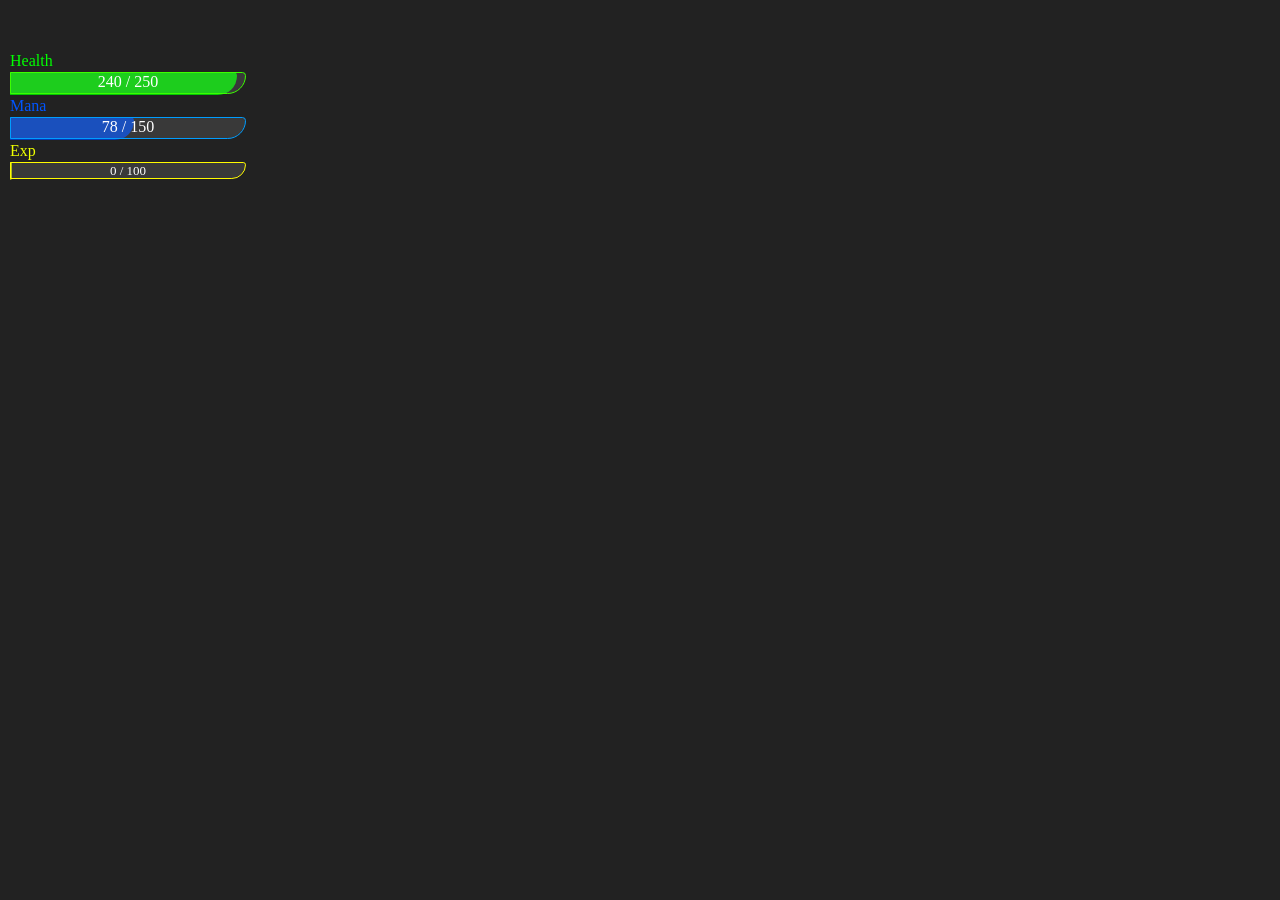
<file: ProgressBar/Version 2/Index.html>
<!DOCTYPE html>
<html>
  <head>
    <title>Progress Bar</title>
    <link rel="stylesheet" href="styles.css" />
  </head>
  <body>
    <div class="main-menu">
      <div class="signup">
        <a href="#">Sign Up</a>
        <a href="#">Sign In</a>
      </div>
      <div class="main">
        
      </div>
      <a id="Play" href="">Play</a>
      <a id="Character" href="">Character</a>
      <a id="Shop" href="">Shop</a>
      <a id="Settings" href="">Settings</a>
    </div>

    <main>
      <div class="hud">
        <h1 id="level">Level: 1</h1>
        <div class="container">
          <!-- Main HUD -->
          <div class="progress-bar" data-stat='Health'>
            <p class="label">Health</p>
            <div class="bar">
              <div class="filler"></div>
              <p class="value">Loading</p>
            </div>
          </div>

          <div class="progress-bar" data-stat='Mana'>
            <p class="label">Mana</p>
            <div class="bar">
              <div class="filler"></div>
              <p class="value">Loading</p>
            </div>
          </div>

          <div class="progress-bar" data-stat='Exp'>
            <p class="label">Exp</p>
            <div class="bar">
              <div class="filler"></div>
              <p class="value">Loading</p>
            </div>
          </div>       
        <!-- END -->
        </div>
      </div>
    </main>

    <script src="script.js"></script>
  </body>
</html>
</file>
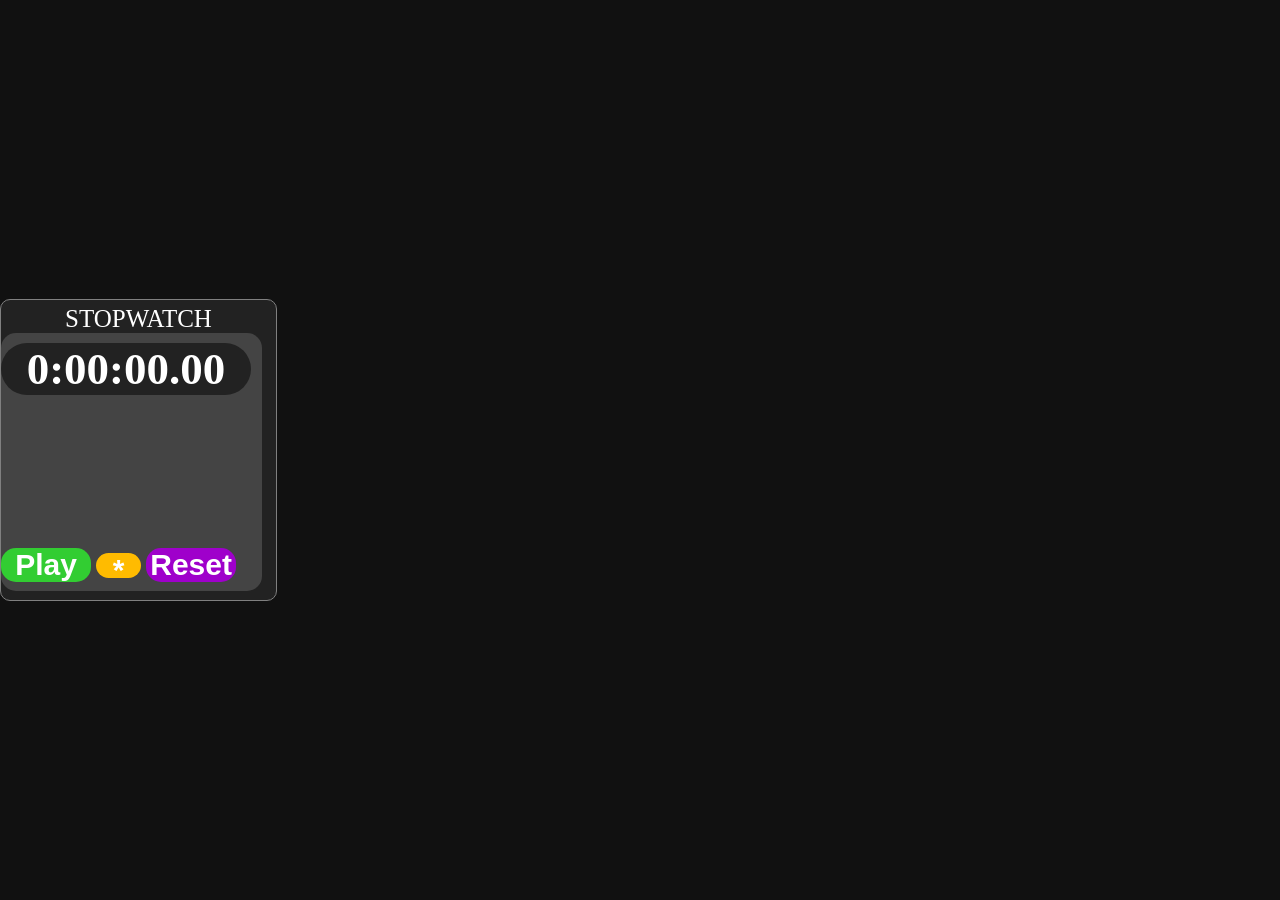
<file: Stopwatch/V1/Index.html>
<!DOCTYPE html>
<html>
  <head>
    <title>Stopwatch</title>
    <link rel="stylesheet" href="styles.css" />
  </head>
  <body>
    <div class="stopwatch">
      <p class="textlabel">STOPWATCH</p>
      <div class="content">
        <div class="display">
          <p id="time">0:00:00.00</p>
        </div>
        <div class="record" id="record_container">
          
          
        </div>
        <div class="play" id="play">
          <button id="play_btn" type="button">Play</button>
          <button id="rec_btn" type="button">*</button>
          <button id='reset_btn' type="button">Reset</button>
        </div>
      </div>
    </div>
  <script src="script.js"></script>
  </body>
</html>
</file>
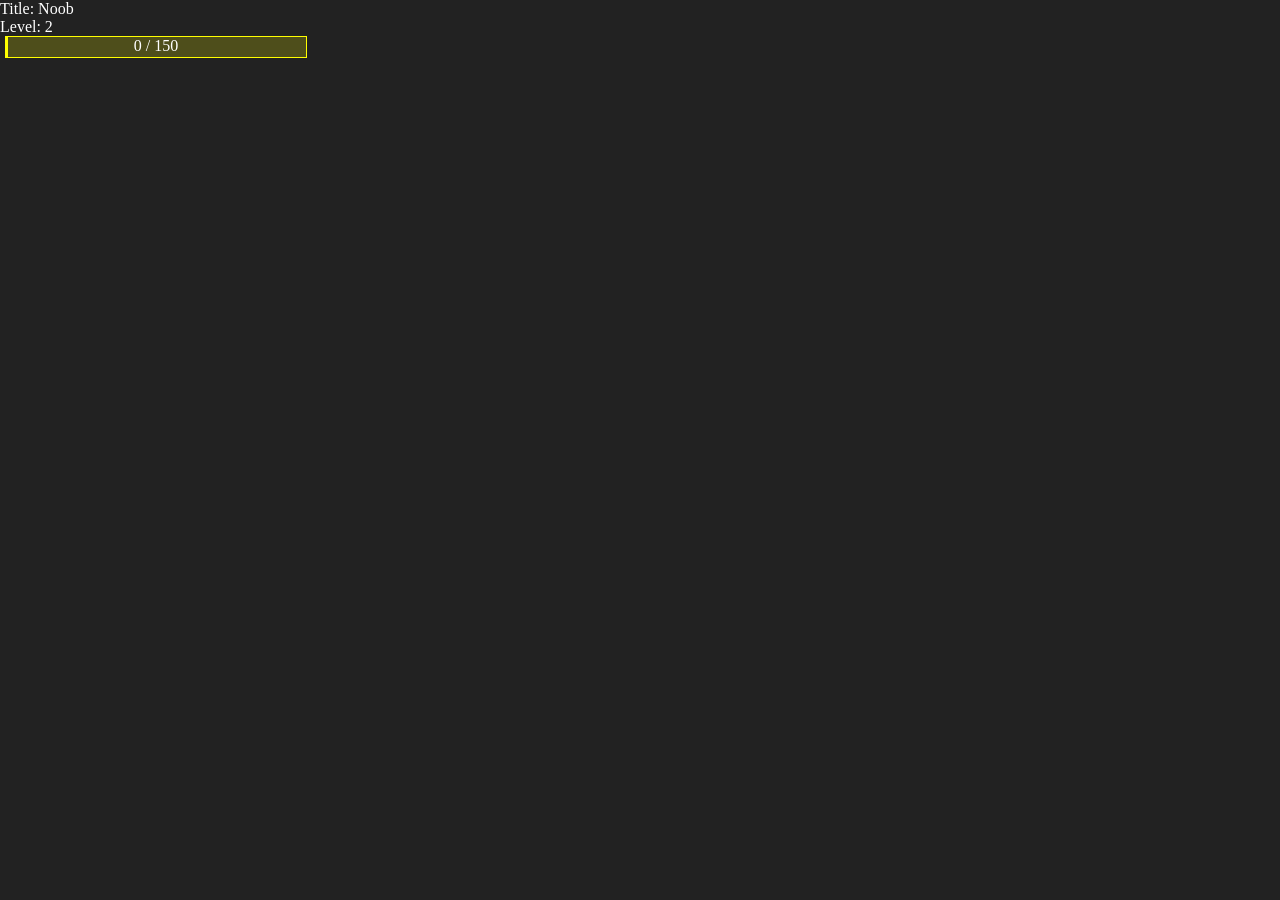
<file: ProgressBar/V1/LevelUp.html>
<!DOCTYPE html>
<html>
  <head>
    <title>Hello, World!</title>
    <link rel="stylesheet" href="styles.css" />
  </head>
  <body>
      <p class="Title" id="title">Title: Loading</p>
      <p class="Level" id="level">Level: 1</p>
      <div class="container">
        <p class="exp" id="exp">Exp: 0 / 100</p>
        <span id="expBar"></span>
        </div>
      <script src="script.js"></script>
  </body>
</html>
</file>
<file: ProgressBar/Version 2/styles.css>
* {
  padding: 0;
  margin: 0;
}

body {
  background: #222;
  /* background: url(https://cdnb.artstation.com/p/assets/images/images/052/707/451/large/rebecca-rupert-octopus-full-illustration.jpg?1660487673);
  background-repeat: no-repeat;
  background-size: 100%;*/
}

/* MAIN MENU */
.main-menu {
  position: absolute;
  display: none;
  width: 300px;
  height: 250px;
}



/* MAIN MENU */


/* MAIN BODY */
main {
  display: block;
  opacity: 1;
}

.hud {
  user-select: none;
  position: absolute;
  margin: 5px;
  width: 360px;
  height: 200px;
  padding: 5px;
  display: block;
  justify-items: center;
  align-content: center;
}

.hud h1 {
  color: white;
  position: relative;
  left: -35%;
}

.hud .container {
  position: relative;
  width: 100%;
  height: 100%;
  display: block;
}

.hud .container .progress-bar {
  position: relative;
  width: 65%;
  margin: 5px 0px;
}


.hud .container .progress-bar .label {
  color: white;
  font-size: 20;
  margin: 2px 0;
}

.hud .container .progress-bar:nth-child(1) .label {
  color: rgb(0, 255, 0);
}

.hud .container .progress-bar:nth-child(2) .label {
  color: rgb(0, 85, 255);
}

.hud .container .progress-bar:nth-child(3) .label {
  color: rgb(238, 255, 0);
}

.hud .container .progress-bar .bar {
  justify-self: center;
  position: relative;
  width: 100%;
  height: 20px;
}

.hud .container .progress-bar .bar .filler {
  position: absolute;
  width: 30%;
  text-align: center;
  color: white;
  height: 102.5%;
  background: rgba(0, 213, 0, 0.921);
  border-radius: 0 5px 25px 0;
  border: 1px solid transparent;
}

.hud .container .progress-bar:nth-child(2) .bar .filler {
  background: rgb(0, 60, 181);
  width: 50%;
}

.hud .container .progress-bar:nth-child(3) .bar .filler {
  background: rgb(166, 181, 0);
  width: 50%;
  height: 78%;
}

.hud .container .progress-bar .bar .value {
  position: relative;
  border-radius: 0 5px 25px 0;
  background: rgba(255, 255, 255, .1);
  color: white;
  width: 100%;
  text-align: center;
  height: 100%;
  border: 1px solid white;
}
.hud .container .progress-bar:nth-child(1) .bar .value {
  border: 1px solid rgb(60, 255, 0);
}
.hud .container .progress-bar:nth-child(2) .bar .value {
  border: 1px solid rgb(0, 157, 255);
}
.hud .container .progress-bar:nth-child(3) .bar .value {
  height: 75%;
  border: 1px solid rgb(255, 251, 0);
  font-size: 13px;
}
/* MAIN BODY */
</file>
<file: Stopwatch/V1/styles.css>
* {
  color: white;
  padding: 0;
  margin: 0;
}

body {
  background: #111;
  height: 100vh;
  justify-items: center;
  align-content: center;
}

.stopwatch {
  border-radius: 10px;
  width: 275px;
  height: 300px;
  background: #222;
  backdrop-filter: blur(20px);
  border: 1px solid gray;
}

.stopwatch .textlabel {
  text-align: center;
  margin-top: 5px;
  color: white;
  font-size: 25px;
}

.stopwatch .content {
  border-radius: 15px;
  justify-items: center;
  justify-self: center;
  position: relative;
  height: 86%;
  width: 95%;
  background: #444;
}

.stopwatch .content .display{
  position: relative;
  top: 10px;
  width: 250px;
  margin-bottom: 10px;
  text-align: center;
  background: #222;
  font-size: 45px;
  border-radius: 30px;
  font-weight: 700;
}

.stopwatch .content .record {
  position: relative;
  top: 10px;
  height: 125px;
  width: 90%;
  margin-bottom: 10px;
  overflow: scroll;

}

.stopwatch .content .record .rank {
  display: flex;
  justify-content: center;
}

.stopwatch .content .record p {
  margin: 0 5px;
  font-size: 20px;
  height: 20px;
}

.stopwatch .content .play{
  position: relative;
  top: 10px;
  display: flex;
  justify-content: space-around;
  width: 90%;
  height: 50px;
}

.stopwatch .content .play button {
  border: none;
  font-size: 30px;
  font-weight: 800;
  justify-self: center;
  width: 100px;
  align-self: center;
  border-radius: 15px;
  transition: .2s all ease; 
}

.stopwatch .content .play button:nth-child(1) {
  background: limegreen;
}

.stopwatch .content .play button:nth-child(2) {
  width: 50px;
  height: 25px;
  margin: 0 5px;
  background: rgb(255, 187, 0);
}
.stopwatch .content .play button:nth-child(3) {
  background: rgb(159, 0, 203);
}

.stopwatch .content .play button:hover {
  font-size: 33px;
}
</file>
<file: ProgressBar/V1/styles.css>
* {
  padding: 0;
  margin: 0;
}
body{
  background: #222;
}
.Title {
	color: white;
}

.Level {
  color: white;
}

.container .exp {
  color: white;
  width: 100%;
  position: absolute;
  text-align: center;
  z-index: 5;
}

.container span {
  position: relative;
  background: rgba(255, 255, 0, 0.7);
  border: 1px solid yellow;
  color: transparent;
  width: 30%;
}

.container {
  display: flex;
  margin-left: 5px;
  text-align: center;
    border: 1px solid yellow;
  background: rgba(255, 255, 0, 0.2);
  position: absolute;
  width: 300px;
  height: 20px;
}
</file>
